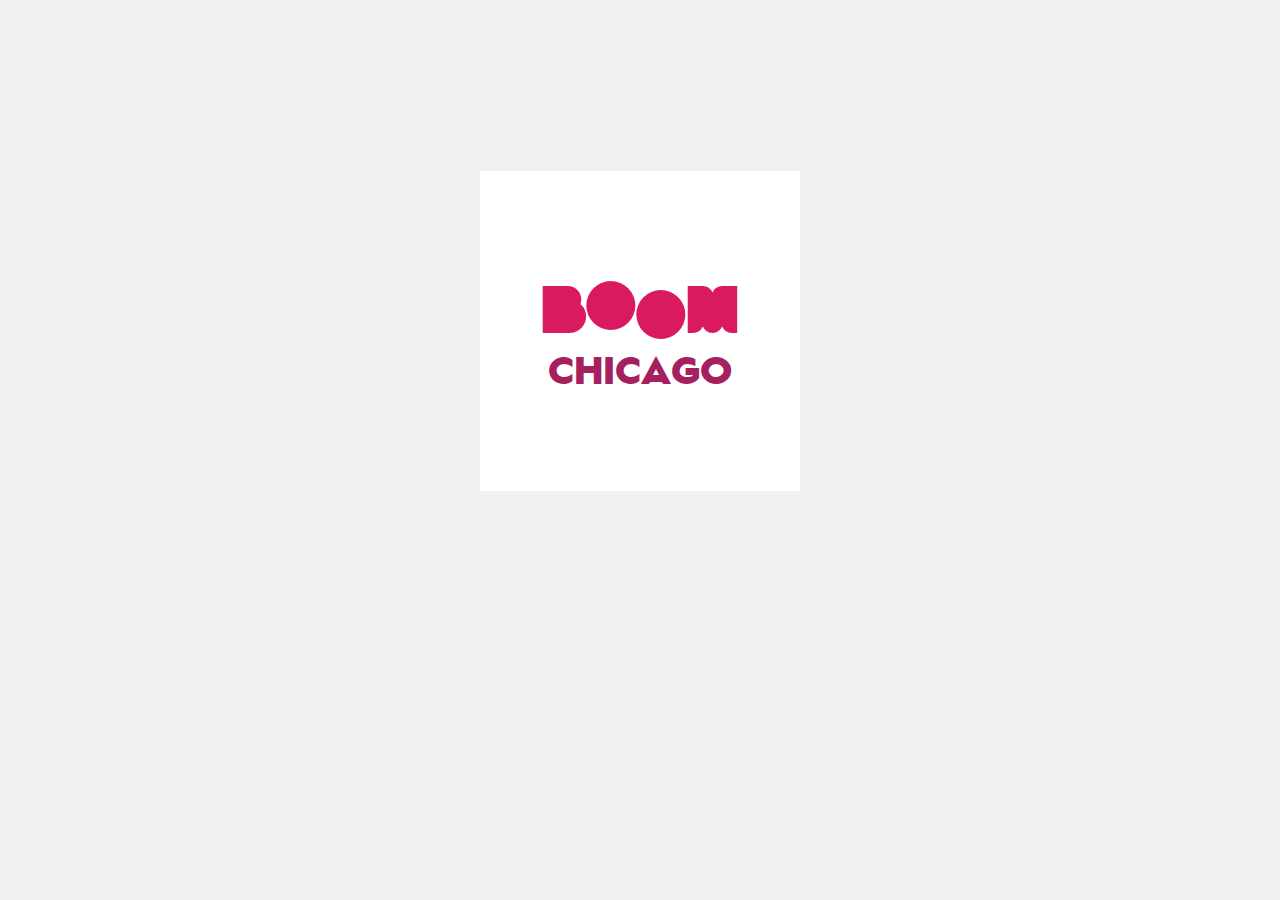
<file: opdracht1/index.html>
<!doctype html>
<html lang="nl">
	
<head>
	<meta charset="UTF-8">
	<meta name="author" content="Thijs Bordewijk">
	<meta name="viewport" content="width=device-width, initial-scale=1">
	
	<title>Opdracht 1: Boom chicago - Frontend voor Designers</title>
	
	<link href="styles/style.css" rel="stylesheet">
  <link rel="icon" type="image/svg+xml" href="images/favicon.svg">
</head>

<body>
	<h1>
		<span>B</span>
		<span>O</span>
		<span>O</span>
		<span>M</span>
		<span>&nbsp;</span>	
		<span>C</span>
		<span>H</span>
		<span>I</span>
		<span>C</span>
		<span>A</span>
		<span>G</span>
		<span>O</span>
	</h1>

	<script src="scripts/script.js"></script>
</body>
	
</html>
</file>
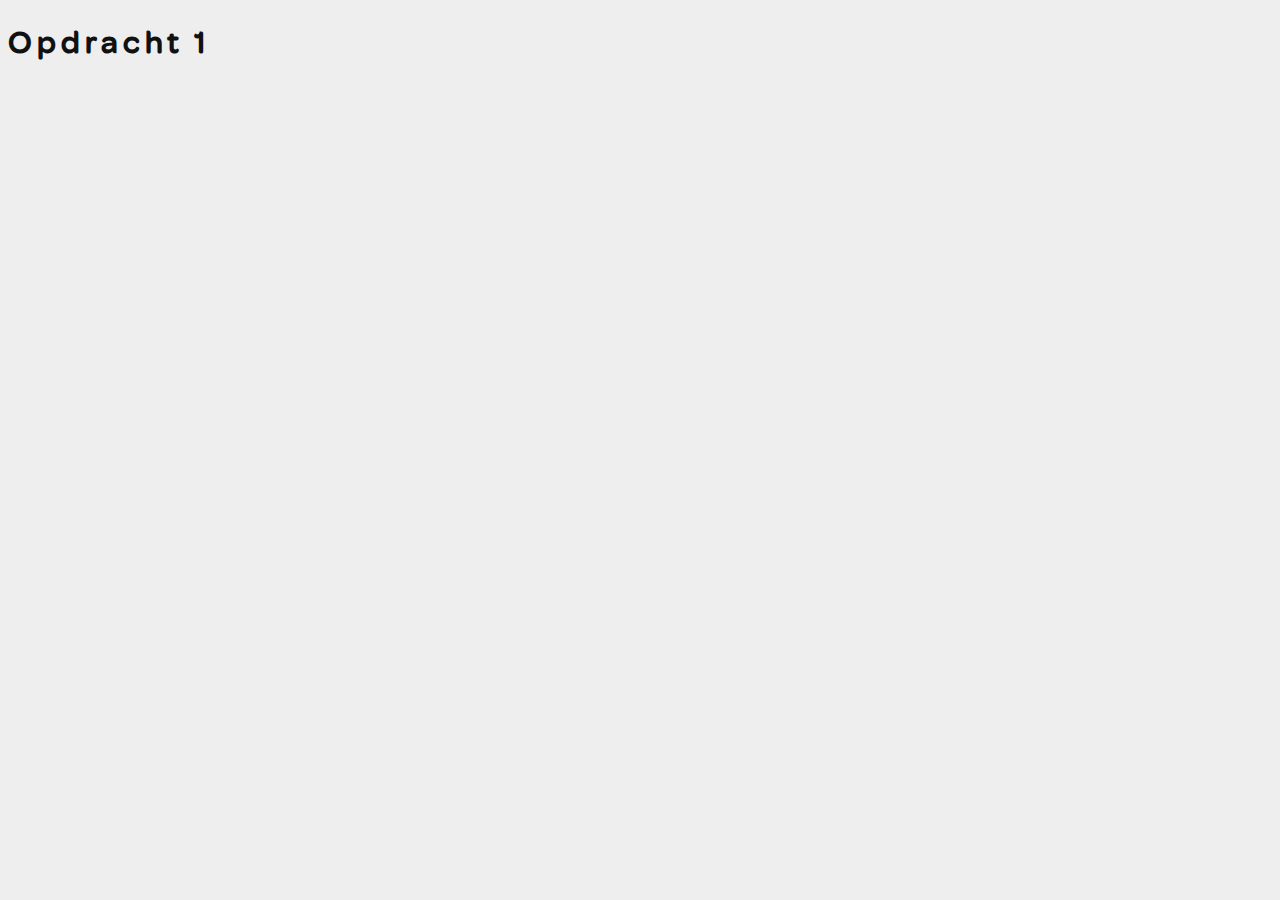
<file: basiswebsite/opdracht1/index.html>
<!doctype html>
<html lang="nl">
	
<head>
	<meta charset="UTF-8">
	<meta name="author" content="jouw naam">
	<meta name="viewport" content="width=device-width, initial-scale=1">
	
	<title>Opdracht 1: Brand Animation - Frontend voor Designers</title>
	
	<link href="styles/style.css" rel="stylesheet">
  <link rel="icon" type="image/svg+xml" href="images/favicon.svg">
</head>

<body>
	<h1>
		<span>O</span>
		<span>p</span>
		<span>d</span>
		<span>r</span>
		<span>a</span>
		<span>c</span>
		<span>h</span>
		<span>t</span>
		<span>&nbsp;</span>
		<span>1</span>
	</h1>

	<script src="scripts/script.js"></script>
</body>
	
</html>
</file>
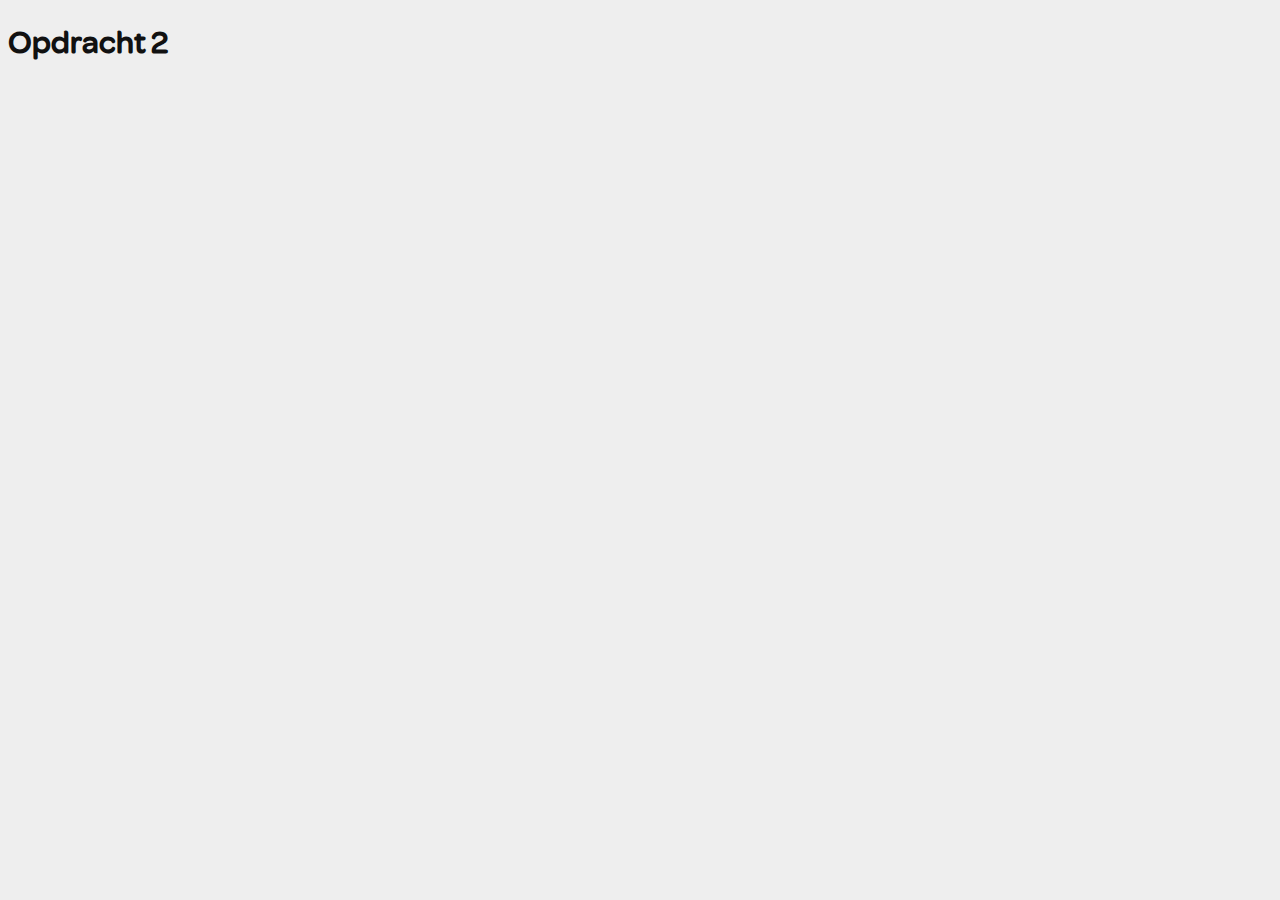
<file: basiswebsite/opdracht2/index.html>
<!doctype html>
<html lang="nl">
	
<head>
	<meta charset="UTF-8">
	<meta name="author" content="jouw naam">
	<meta name="viewport" content="width=device-width, initial-scale=1">
	
	<title>Opdracht 2: Interactie galore - Frontend voor Designers</title>
	
	<link href="styles/style.css" rel="stylesheet">
  <link rel="icon" type="image/svg+xml" href="images/favicon.svg">
</head>

<body>
	<h1>Opdracht 2</h1>

	<script src="scripts/script.js"></script>
</body>
	
</html>
</file>
<file: opdracht1/styles/style.css>
/* CSS Document */

/*********/
/* FONTS */
/*********/

@font-face {
	font-family: 'eenfont';
	src: url('../fonts/eenfont.woff2') format('woff2'),
			 url('../fonts/eenfont.woff') format('woff');
	font-weight: normal;
	font-style: normal;
	font-display: fallback;
}

@font-face {
	font-family: 'hurme';
	src: url('../fonts/hurmeblack.woff2') format('woff2'),
			 url('../fonts/hurmeblack.woff') format('woff');
	font-weight: bolder;
	font-style: normal;
  font-display: fallback;
}

@font-face {
	font-family: 'zaftig';
	src: url('../fonts/mmzaftig.woff2') format('woff2'),
			 url('../fonts/mmzaftig.woff') format('woff');
	font-weight: bold;
	font-style: normal;
	font-display: fallback;
}

/**************/
/* CSS REMEDY */
/**************/

*, *::after, *::before {
  box-sizing:border-box;  
}

button, summary {
	cursor: pointer;
}

/*********************/
/* CUSTOM PROPERTIES */
/*********************/

:root {
	/* startje */
	--color-text:#D91a60;
	--color-text2:#a61F5E;
	--style-color3: rgb(54, 54, 54);
	--color-background:rgb(241, 241, 241);
	--color-background2:#fff;
	--color-background3:rgba(255, 255, 255, 0.884);
	--font1: 'zaftig', sans-serif;
	--font2: 'hurme', sans-serif;
	--font-size1: 2em;
	--font-size2: .61em;
	--letter-padding: 50px;
	--letter-padding2: 7px 12px 7px 12px;
	--after-text: 'COMEDY!';
}

/****************/
/* GENERAL STYLING */

body {
  font-family:var(--font1);
  color:var(--color-text);
	font-size:var(--font-size1);
	display: flex;
	justify-content: center;
	align-items: center;
}

/* CANVAS & 'CROWD' STYLING */

h1 {
	padding:var(--letter-padding);
	position: absolute;
	top: 10vw;
	background-color:var(--color-background2);		
	width: 5em;	
	aspect-ratio: 1/1;
	display: flex;
	flex-wrap: wrap;	
	text-align: center;
	justify-content: center;
	align-content: center;
	overflow-y: hidden;
	overflow-x: hidden;
}
span {
	position: relative;
}
span:nth-child(3) {
	margin-top: 2%;
}
span:nth-child(5) {
	display: none;
}

/* 'COMEDIAN' LETTER & TEXT STYLING */

span:nth-child(2) {
	margin-top: -2%;
}
span:nth-child(2):before {
	content:var(--after-text);
	font-family:var(--font2);
	color:var(--style-color3);
	background-color:var(--color-background2);
	border:var(--color-background) solid 3px;
	padding:var(--letter-padding2);
	border-radius: 100px;
	position: absolute;
	z-index: -1;
}

/* 'CHICAGO' LETTERS */

span:nth-child(6),
span:nth-child(7),
span:nth-child(8),
span:nth-child(9),
span:nth-child(10),
span:nth-child(11),
span:nth-child(12)
	{
	font-family:var(--font2);
	color:var(--color-text2);
	font-size:var(--font-size2);
	margin-top: -7.5%;
}

/****************/
/* LOGO ANIMATION */

h1 > span:nth-child(1) {
	animation: b-crowd 5s ease-out infinite;
}
h1 > span:nth-child(3) {
	animation: o-crowd 5s ease-out infinite;
}
h1 > span:nth-child(4) {
	animation: m-crowd 5s ease-out infinite;
}
h1 > span:nth-child(2) {
	animation: comedian 5s ease-out infinite;
}
h1 > span:nth-child(2):before {
	animation: comedy 5s ease-out infinite;
}

h1 > span:nth-child(6),
h1 > span:nth-child(7),
h1 > span:nth-child(8),
h1 > span:nth-child(9),
h1 > span:nth-child(10),
h1 > span:nth-child(11),
h1 > span:nth-child(12) {
	animation: chicago ease-out 5s infinite
}

/*************/
/* KEYFRAMES */

@keyframes comedian {
  0% 		{bottom: -150%;}
	25%		{bottom: 30%;}
	37%		{bottom: 30%;}
	40%		{bottom: 35%;}
	43%		{bottom: 30%;}
	75%		{bottom: 30%;}
	80%		{bottom: 0%;}
	85%		{transform: scale(100%);}
	87%		{transform: scale(120%)}
	90%		{transform: scale(100%);}
}
@keyframes comedy {
	0%		{bottom: 30%;
				left: 0%;
				font-size:.01em;
				opacity: 0;}
	37%		{bottom: 30%;
				left: 0%;
				font-size:.1em;
				opacity: 0;}
	40%		{bottom: 60%;
				left: 70%;
				font-size:.25em;
				opacity: 1;}
	77%		{bottom: 60%;
				left: 70%;
				font-size: .25em;
				opacity: 1;}
	80%		{bottom: 30%;
				left: 0%;
				font-size:.1em;
				opacity: 0;}
	100%	{bottom: 30%;
				left: 0%;
				font-size:.01em;
				opacity: 0;}
}

@keyframes boom {
	0% 		{bottom: -150%;}
	70% 	{bottom: 0%;}
}
@keyframes b-crowd {
	0%		{bottom: -150%;}
	33%		{bottom: 0%;}
	45%		{bottom: 0%;
				transform: rotate(0deg);}
	47%		{transform: rotate(-20deg);}
	49%		{transform: rotate(0deg);}
	51%		{transform: rotate(-20deg);}
	53%		{transform: rotate(0deg);}
	55%		{transform: rotate(-20deg);}
	57%		{transform: rotate(0deg);}
	59%		{transform: rotate(-20deg);}
	61%		{transform: rotate(0deg);}
	85%		{transform: scale(100%);}
	87%		{transform: scale(120%)}
	90%		{transform: scale(100%);}
}
@keyframes o-crowd {
	0%		{bottom: -150%;}
	33%		{bottom: 0%;}
	45%		{bottom: 0%;}
	47%		{bottom: 10%;}
	49%		{bottom: 0%;}
	51%		{bottom: 10%;}
	53%		{bottom: 0%;}
	55%		{bottom: 10%;}
	57%		{bottom: 0%;}
	59%		{bottom: 10%;}
	61%		{bottom: 0%;}
	85%		{transform: scale(100%);}
	87%		{transform: scale(125%)}
	90%		{transform: scale(100%);}
}
@keyframes m-crowd {
	0%		{bottom: -150%;}
	33%		{bottom: 0%;}
	45%		{bottom: 0%;
				right: 0%;
				transform: rotate(0deg);}
	57%		{right: -75%;
				transform: rotate(450deg);}
	80%		{right: 0%;
				transform: rotate(0deg);}
	85%		{transform: scale(100%);}
	87%		{transform: scale(125%)}
	90%		{transform: scale(100%);}
}
@keyframes chicago {
	0%		{bottom: -140%;}
	70% 	{bottom: -140%;}
	80% 	{bottom: 0%;}
	85%		{font-size: .61em;}
	87%		{font-size: .68em;}
	90%		{font-size: .61em;}
}

/****************/
/* LIGHT & DARK MODE */

@media (prefers-color-scheme: dark) {
	body {
		background-color:var(--style-color3);
	}
	h1 {
		background-color:var(--color-background3);
	}
	span:nth-child(2):before {
		border: none;
	}
}
@media (prefers-color-scheme: light) {
	body {
		background-color:var(--color-background);
	}
}
</file>
<file: basiswebsite/opdracht1/styles/style.css>
/* CSS Document */

/*********/
/* FONTS */
/*********/
@font-face {
	font-family: 'eenfont';
	src: url('../fonts/eenfont.woff2') format('woff2'),
			 url('../fonts/eenfont.woff') format('woff');
	font-weight: normal;
	font-style: normal;

}





/**************/
/* CSS REMEDY */
/**************/
*, *::after, *::before {
  box-sizing:border-box;  
}

button, summary {
	cursor: pointer;
}





/*********************/
/* CUSTOM PROPERTIES */
/*********************/
:root {
	/* startje */
	--color-text:#111;
	--color-background:#eee;
}





/****************/
/* JOUW STYLING */
/****************/
body {
  font-family:eenfont, sans-serif;
  color:var(--color-text);
  background-color:var(--color-background);
}

/* jouw code */
</file>
<file: basiswebsite/opdracht2/styles/style.css>
/* CSS Document */

/*********/
/* FONTS */
/*********/
@font-face {
	font-family: 'eenfont';
	src: url('../fonts/eenfont.woff2') format('woff2'),
			 url('../fonts/eenfont.woff') format('woff');
	font-weight: normal;
	font-style: normal;

}





/**************/
/* CSS REMEDY */
/**************/
*, *::after, *::before {
  box-sizing:border-box;  
}

button, summary {
	cursor: pointer;
}





/*********************/
/* CUSTOM PROPERTIES */
/*********************/
:root {
	/* startje */
	--color-text:#111;
	--color-background:#eee;
}





/****************/
/* JOUW STYLING */
/****************/
body {
  font-family:eenfont, sans-serif;
  color:var(--color-text);
  background-color:var(--color-background);
}

/* jouw code */
</file>
